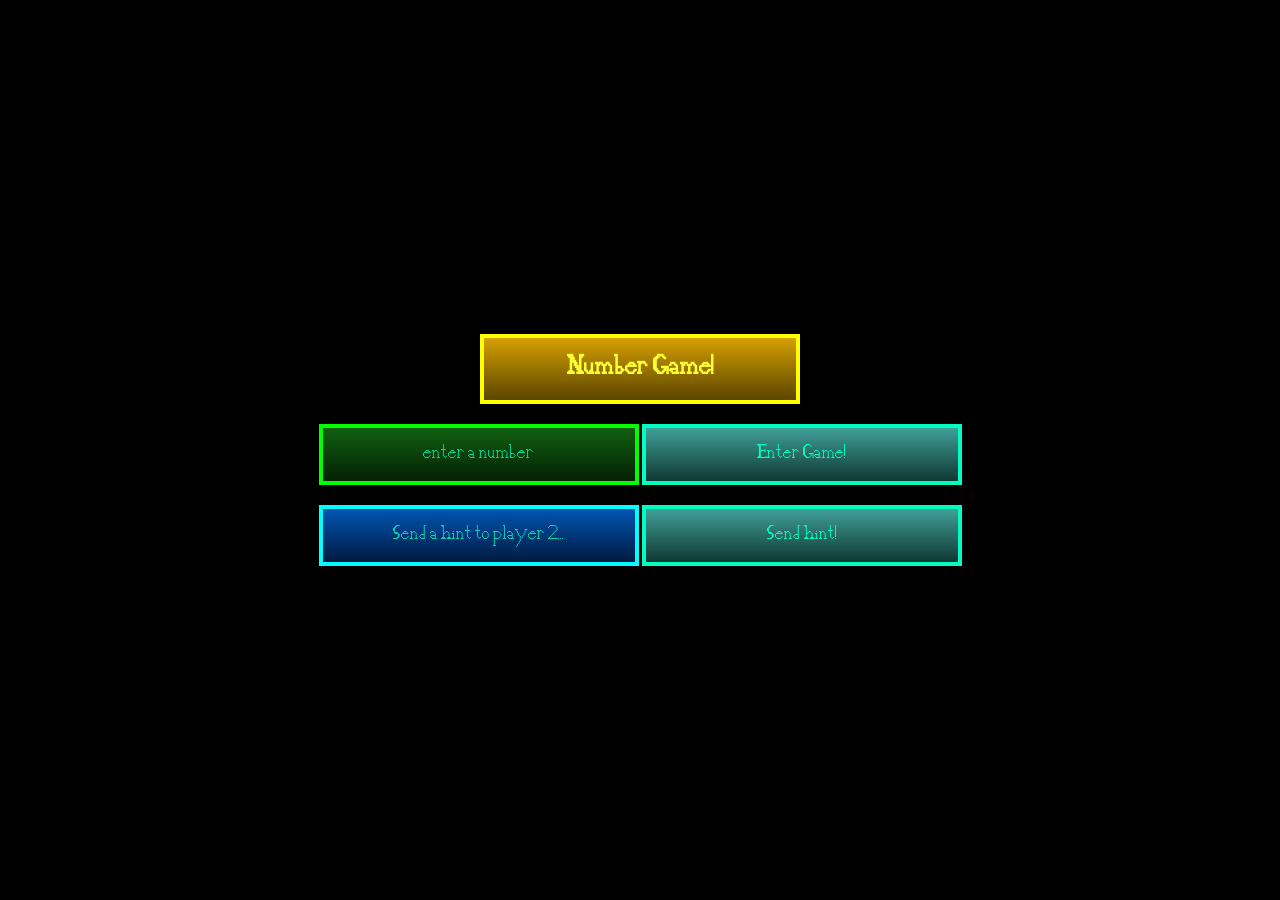
<file: index.html>
<!DOCTYPE html>
<html lang="en">
<head>
    <meta charset="UTF-8">
    <meta name="viewport" content="width=device-width, initial-scale=1.0">
    <title>Number Guesser</title>
    <link rel="stylesheet" href="stylesheet.css" type="text/css" charset="utf-8" />
    <script src="script.js"></script>
    <link rel="icon" href="favicon.ico" type="image/x-icon">
</head>
<body>
    <h1><b>Number Game!</b></h1>
    <div class="numInput"> <!--Controls the input of a number-->
        <input type="text"
        name="number"
        id="p1Number"
        title="Type a valid number between 0-100 here."
        placeholder="enter a number">
        <input type="button"
                name="SetNum"
                value="Enter Game!"
                id="setButton"
                title="Enter the game, handing the device to player 2 so they can guess."
                onclick="setNumber()">
    </div> <!--sends a special message to player 2-->
    <div class="hintInput">
        <input type="text"
                name="p1Hint"
                placeholder="Send a hint to player 2..."
                id="hint"
                title="Add your hint here.">
        <input type="button"
                name="sendHint"
                value="Send hint!"
                id="hintSender"
                title="Send your hint to player 2, or update your previous hint."
                onclick="sendHint()">
    </div>
</body>
</html>
</file>
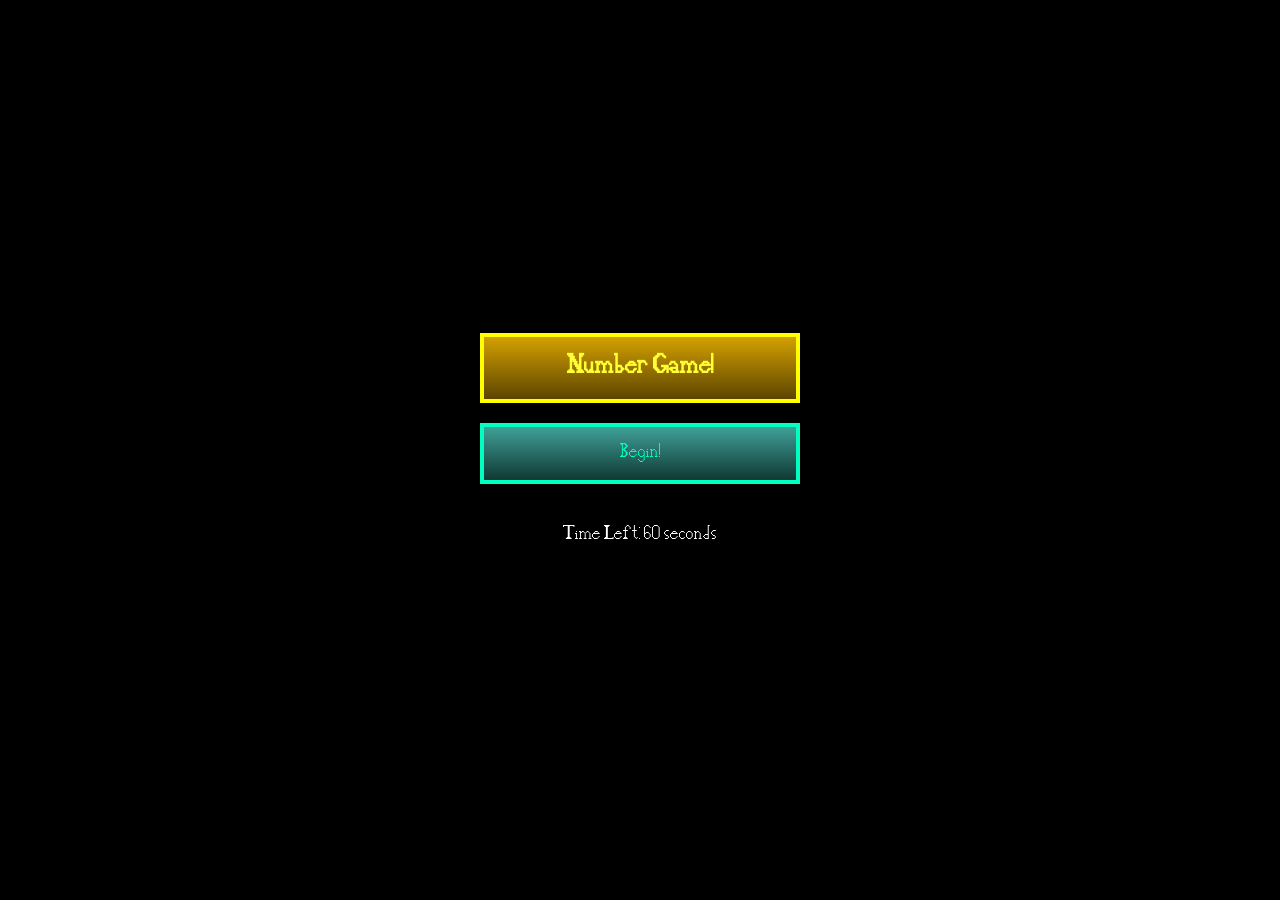
<file: indexP2.html>
<!DOCTYPE html>
<html lang="en">
<head>
    <meta charset="UTF-8">
    <meta name="viewport" content="width=device-width, initial-scale=1.0">
    <title>Number Guesser (Player 2)</title>
    <link rel="stylesheet" href="stylesheet.css" type="text/css" charset="utf-8" />
    <script src="scriptP2.js"></script>
    <link rel="icon" href="favicon.ico" type="image/x-icon">
</head>
<body>
    <h1><b>Number Game!</b></h1>
    <input type="button"
    id="setButton"
    value="Begin!"
    title="Begin the game."
    onclick="startGame(); clearButton();">
    <p id="timer" style="color: #ffffff;">Time Left: 60 seconds</p>
    
    <!--fake alert to keep timer running-->
  <div id="messageBox" class="modal">
      <!--modal content-->
    <div class="modal-content">
      <p id="message"></p>
      <button onclick="closeMessage()">OK</button>
    </div>
  </div>
</body>
</html>
</file>
<file: stylesheet.css>
@font-face {
    font-family: 'Linescript';
    src: url('Linescript.eot');
    src: url('Linescript.eot?#iefix') format('embedded-opentype'),
         url('Linescript.woff2') format('woff2'),
         url('Linescript.woff') format('woff'),
         url('Linescript.ttf') format('truetype'),
         url('Linescript.otf') format('opentype');
    font-weight: normal;
    font-style: normal;
}

    body, input {
      font-family: Linescript;
    }

    p, input {
      font-size: 20px;
    }

body {
    background-color: #000000;
    display: flex;
    flex-direction: column;
    align-items: center;
    justify-content: center;
    min-height: 100vh;
    gap: 20px;
    margin: 0;
}

/* Base style for all boxes (title, inputs, buttons) */
h1, input[type="text"], input[type="button"] {
    box-sizing: border-box;
    width: 320px;
    padding: 15px;
    text-align: center;
    margin: 0;
    border-style: solid;
    border-width: 4px;
    outline: none;
}

/* Title Box (Yellow) */
h1 {
    color: #ffff33;
    background: linear-gradient(to bottom, #d4a000, #5c4500);
    border-color: #ffff00;
    font-size: 28px;
}

/* Button 1: Enter Game (Green) */
#setButton {
    color: #00ffc0;
    background: linear-gradient(to bottom, #3fa098, #103833);
    border-color: #00ffc0;
    cursor: pointer;
}

/* Text Input 1: Type number here... (Cyan Gradient) */
#p1Number {
    color: #00ffc0;
    background: linear-gradient(to bottom, #106010, #052005);
    border-color: #00ff00;
}

/* Text Input 2: Hint Sender (Blue) */
#hint {
    color: #00ffc0;
    background: linear-gradient(to bottom, #0055b3, #001a40);
    border-color: #00ffff;
}

/* Button 2: Send Hint (Cyan/Teal) */
#hintSender {
    color: #00ffc0;
    background: linear-gradient(to bottom, #3fa098, #103833);
    border-color: #00ffc0;
    cursor: pointer;
}

/* Placeholder styling */
input[type="text"]::placeholder {
    color: #00ffc0;
    opacity: 0.8;
}

/* Guess Enter */
#guess {
    color: #00ffc0;
    background: linear-gradient(to bottom, #0055b3, #001a40);
    border-color: #00ffff;
}

/* Guess Button */
#guessButton {
    color: #00ffc0;
    background: linear-gradient(to bottom, #3fa098, #103833);
    border-color: #00ffc0;
    cursor: pointer;
}

/* fake popup instead of alert, to keep the timer running */
.modal {
  display: none;
  position: fixed;
  inset: 0;
  background: rgba(0, 0, 0, 0.6);
  justify-content: center;
  align-items: center;
}

.modal-content {
  background: white;
  padding: 25px;
  border-radius: 10px;
  text-align: center;
}
</file>
